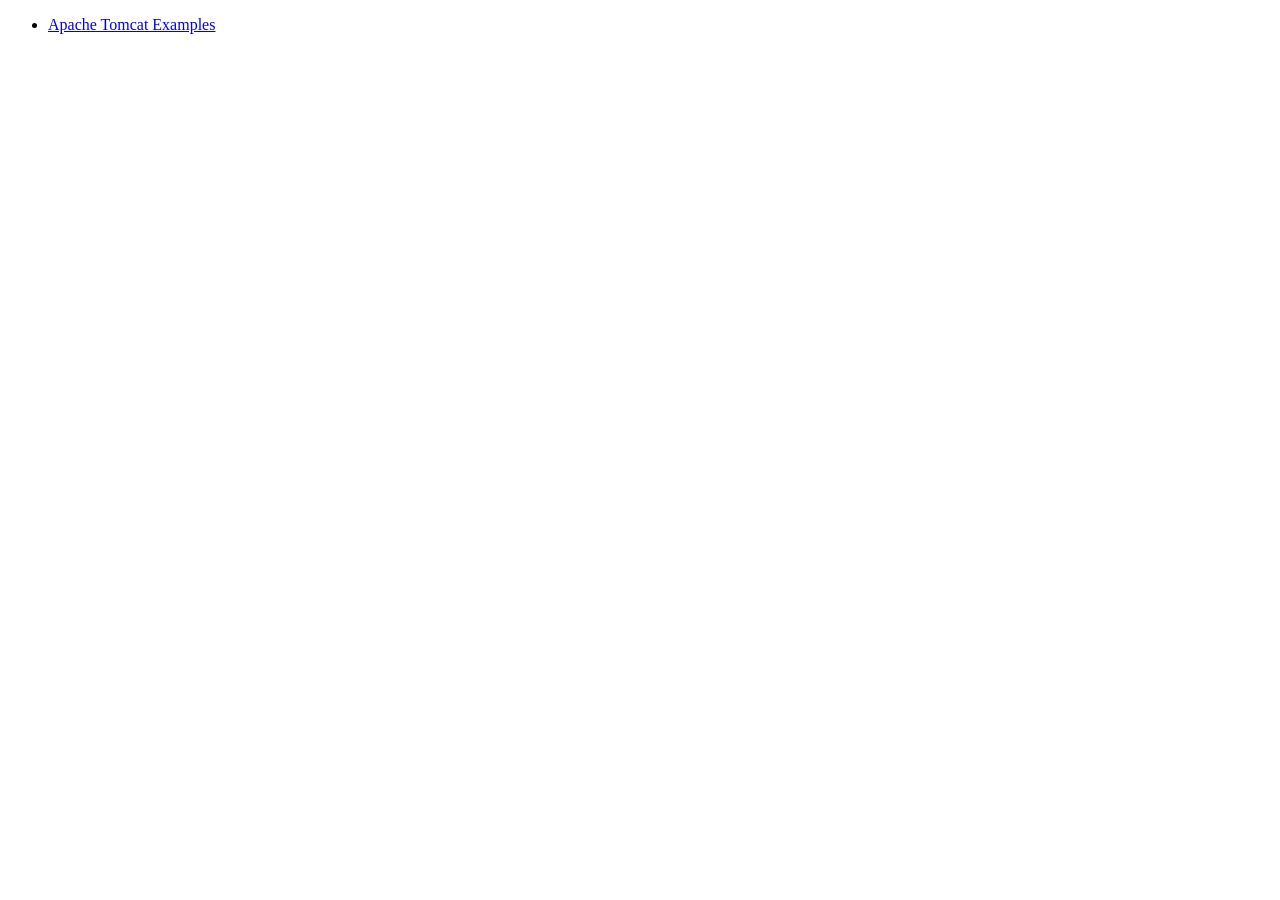
<file: VM_Java/index.html>
<!DOCTYPE HTML>
<html lang="en">
<head>
<meta charset="UTF-8">
<title>Apache Tomcat Examples</title>
</head>
<body>
<p>
<ul>
<li>
<a  href="RandomNumGen">Apache Tomcat Examples</a>
</li>
</ul>
</p></body></html>
</file>
